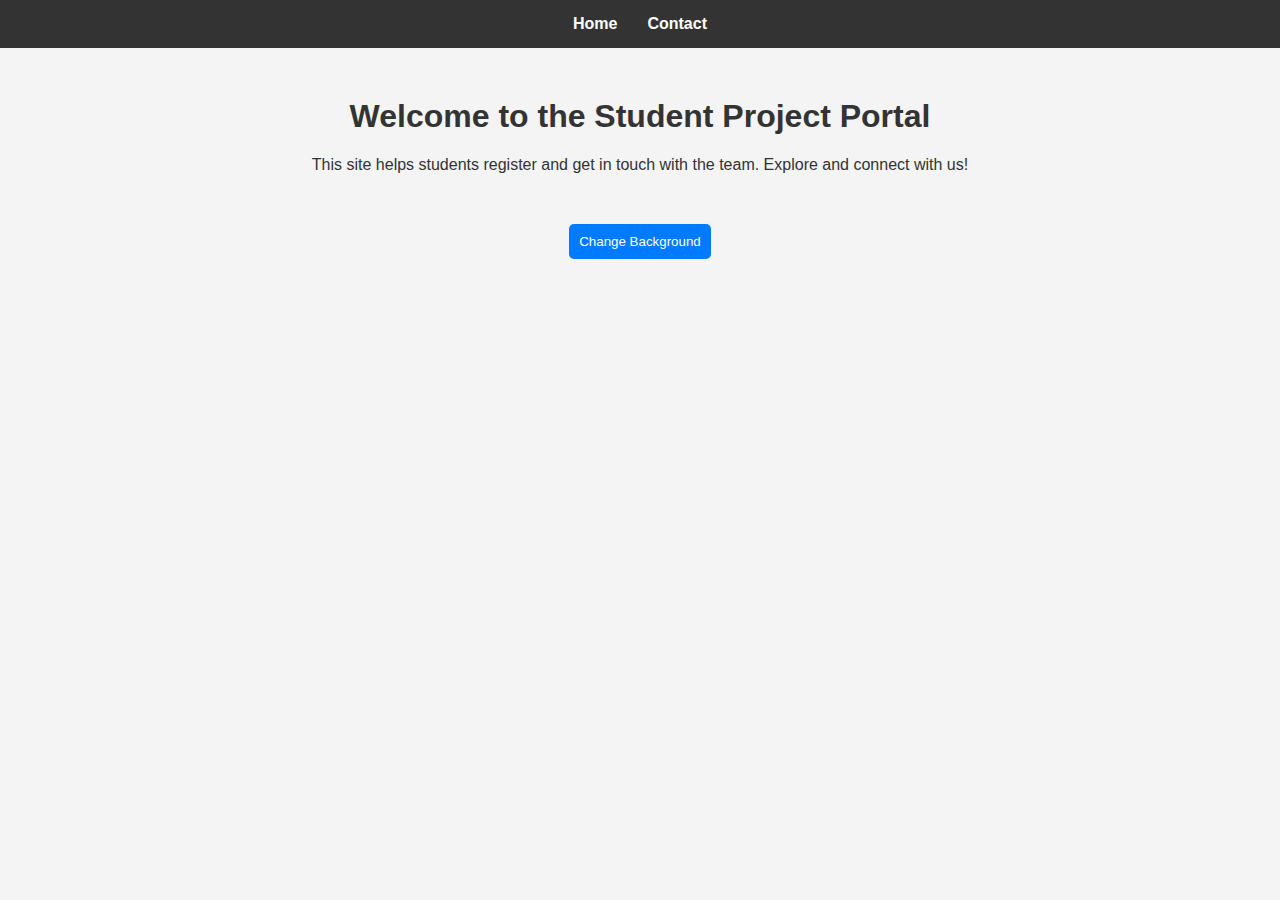
<file: index.html>
<!DOCTYPE html>
<html lang="en">
<head>
  <meta charset="UTF-8">
  <meta name="viewport" content="width=device-width, initial-scale=1">
  <title>Home - Student Project</title>
  <link rel="stylesheet" href="styles.css">
</head>
<body>
  <nav class="navbar">
    <a href="index.html" class="nav-link">Home</a>
    <a href="contact.html" class="nav-link">Contact</a>
  </nav>

  <section class="home-content">
    <h1 class="animated-title">Welcome to the Student Project Portal</h1>
    <p class="fade-in">This site helps students register and get in touch with the team. Explore and connect with us!</p>

    <!-- Background color changer button -->
    <div style="text-align: center; margin-top: 30px;">
      <button id="colorChanger">Change Background</button>
    </div>
  </section>

  <script src="script.js"></script>
</body>
</html>
</file>
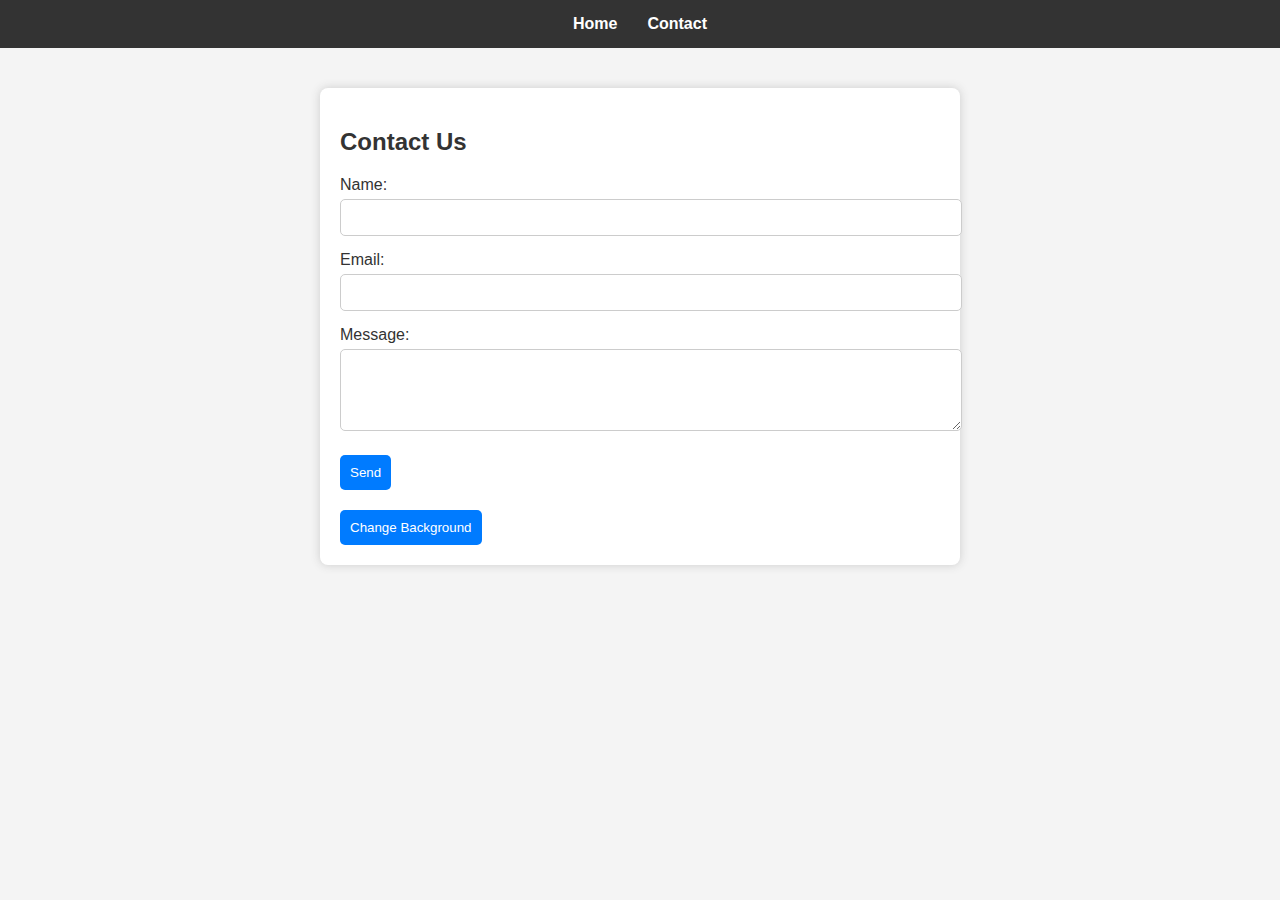
<file: contact.html>
<!DOCTYPE html>
<html lang="en">
<head>
  <meta charset="UTF-8" />
  <meta name="viewport" content="width=device-width, initial-scale=1" />
  <title>Contact - Student Project</title>
  <link rel="stylesheet" href="styles.css" />
</head>
<body>
  <nav class="navbar">
    <a href="index.html" class="nav-link">Home</a>
    <a href="contact.html" class="nav-link">Contact</a>
  </nav>

  <div class="container">
    <h2>Contact Us</h2>
    <form id="contactForm">
      <label for="name">Name:</label>
      <input type="text" id="name" required>

      <label for="email">Email:</label>
      <input type="email" id="email" required>

      <label for="message">Message:</label>
      <textarea id="message" rows="4" required></textarea>

      <button type="submit">Send</button>
    </form>
    <p id="thankYouMsg" class="hidden">Thank you! We'll get back to you soon.</p>

    <!-- Button for background color change -->
    <button id="colorChanger">Change Background</button>
  </div>

  <script src="script.js"></script>
</body>
</html>
</file>
<file: styles.css>
:root {
  --primary: #007bff;
  --hover: #0056b3;
  --background: #f4f4f4;
  --nav-bg: #333;
  --nav-text: white;
}

body {
  margin: 0;
  font-family: Arial, sans-serif;
  background-color: var(--background);
  color: #333;
}

.navbar {
  display: flex;
  justify-content: center;
  background-color: var(--nav-bg);
  padding: 15px;
  animation: slideDown 0.5s ease-in-out;
}

.nav-link {
  color: var(--nav-text);
  text-decoration: none;
  margin: 0 15px;
  font-weight: bold;
  transition: color 0.3s;
}

.nav-link:hover {
  color: var(--primary);
}

@keyframes slideDown {
  from {
    transform: translateY(-100%);
  }
  to {
    transform: translateY(0);
  }
}

.container {
  max-width: 600px;
  margin: 40px auto;
  background: white;
  padding: 20px;
  border-radius: 8px;
  box-shadow: 0 0 10px #ccc;
}

label {
  display: block;
  margin-top: 15px;
}

input, textarea {
  width: 100%;
  padding: 10px;
  margin-top: 5px;
  border: 1px solid #ccc;
  border-radius: 5px;
}

button {
  margin-top: 20px;
  background-color: var(--primary);
  color: white;
  padding: 10px;
  border: none;
  border-radius: 5px;
  cursor: pointer;
}

button:hover {
  background-color: var(--hover);
}

.hidden {
  display: none;
}

/* Animation on home page */
.animated-title {
  text-align: center;
  margin-top: 50px;
  animation: fadeInUp 1s ease-out;
}

.fade-in {
  text-align: center;
  animation: fadeIn 2s ease-in-out;
}

@keyframes fadeInUp {
  from {
    opacity: 0;
    transform: translateY(30px);
  }
  to {
    opacity: 1;
    transform: translateY(0);
  }
}

@keyframes fadeIn {
  from {
    opacity: 0;
  }
  to {
    opacity: 1;
  }
}
</file>
